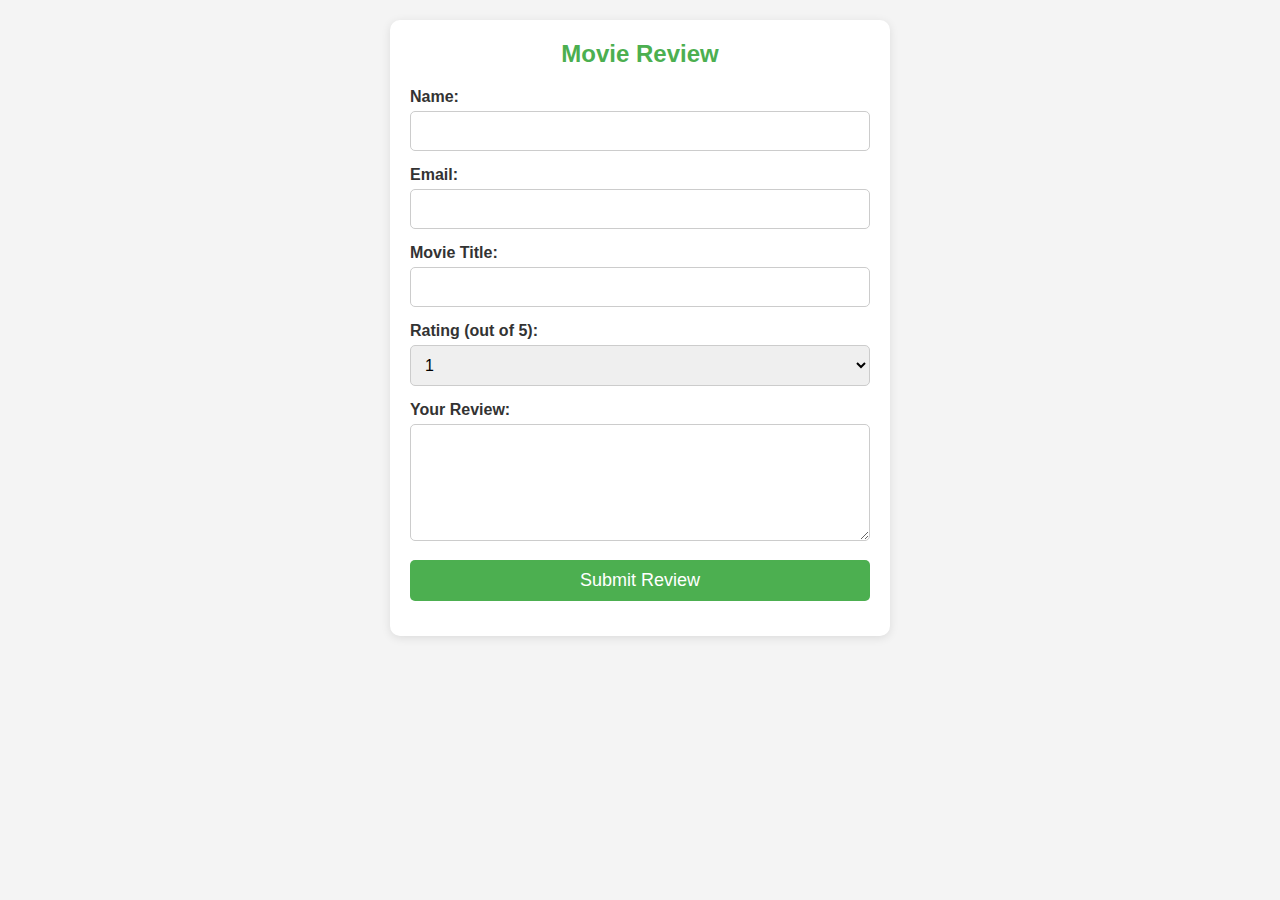
<file: index.html>
<!DOCTYPE html>
<html lang="en">

<head>
    <meta charset="UTF-8">
    <meta name="viewport" content="width=device-width, initial-scale=1.0">
    <title>Movie Review</title>
    <link rel="stylesheet" href="main.css">

</head>

<body>
    <div class="form-container">
        <h2> Movie Review</h2>
        <form action="about.html" method="get" target="_blank">

            <div class="form-group">
                <label for="name">Name:</label>
                <input type="text" id="name" name="name" required>
            </div>

            <div class="form-group">
                <label for="email">Email:</label>
                <input type="email" id="email" name="email" required>
            </div>

            <div class="form-group">
                <label for="movie-title">Movie Title:</label>
                <input type="text" id="movie-title" name="movie-title" required>
            </div>

            <div class="form-group">
                <label for="rating">Rating (out of 5):</label>
                <select id="rating" name="rating" required>
                    <option value="1">1</option>
                    <option value="2">2</option>
                    <option value="3">3</option>
                    <option value="4">4</option>
                    <option value="5">5</option>
                </select>
            </div>

            <div class="form-group">
                <label for="review">Your Review:</label>
                <textarea id="review" name="review" rows="5" required></textarea>
            </div>

            <div class="form-group">
                <button type="submit" >Submit Review</button>
            </div>
        </form>
    </div>
    <script>
        document.getElementById('reviewForm').addEventListener('submit', function(event) {
            alert("Sending the details...");
    </script>

</body>

</html>
</file>
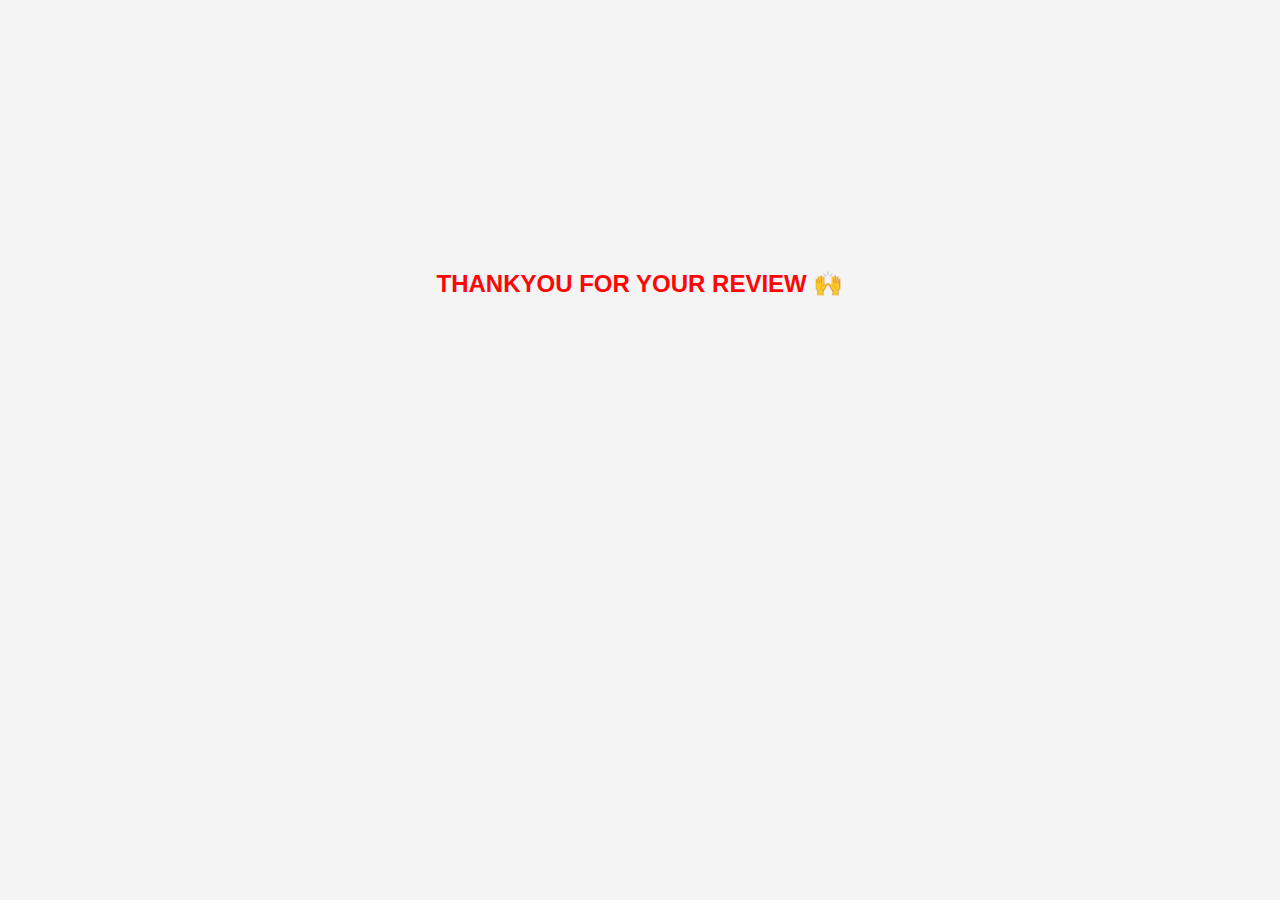
<file: about.html>
<!DOCTYPE html>
<html lang="en">

<head>
    <meta charset="UTF-8">
    <meta name="viewport" content="width=device-width, initial-scale=1.0">
    <title>Document</title>
    <link rel="stylesheet" href="main.css">
</head>

<body>
    <h2 class="A2">THANKYOU FOR YOUR REVIEW 🙌</h2>
</body>

</html>
</file>
<file: main.css>
* {
    box-sizing: border-box;
    margin: 0;
    padding: 0;
}

body {
    font-family: Arial, sans-serif;
    background-color: #f4f4f4;
    color: #333;
    padding: 20px;
}

.form-container {
    background-color: #fff;
    padding: 20px;
    border-radius: 10px;
    max-width: 500px;
    margin: 0 auto;
    box-shadow: 0 2px 10px rgba(0, 0, 0, 0.1);
}

h2 {
    text-align: center;
    margin-bottom: 20px;
    color: #4CAF50;
}

.form-group {
    margin-bottom: 15px;
}

label {
    display: block;
    font-weight: bold;
    margin-bottom: 5px;
}

input[type="text"],
input[type="email"],
select,
textarea {
    width: 100%;
    padding: 10px;
    border: 1px solid #ccc;
    border-radius: 5px;
    font-size: 16px;
}

textarea {
    resize: vertical;
}

button {
    width: 100%;
    padding: 10px;
    background-color: #4CAF50;
    border: none;
    color: white;
    font-size: 18px;
    border-radius: 5px;
    cursor: pointer;
}

button:hover {
    background-color: #45a049;
}

.A2 {
    color: rgb(255, 6, 6);
    padding: 250px;
}
</file>
